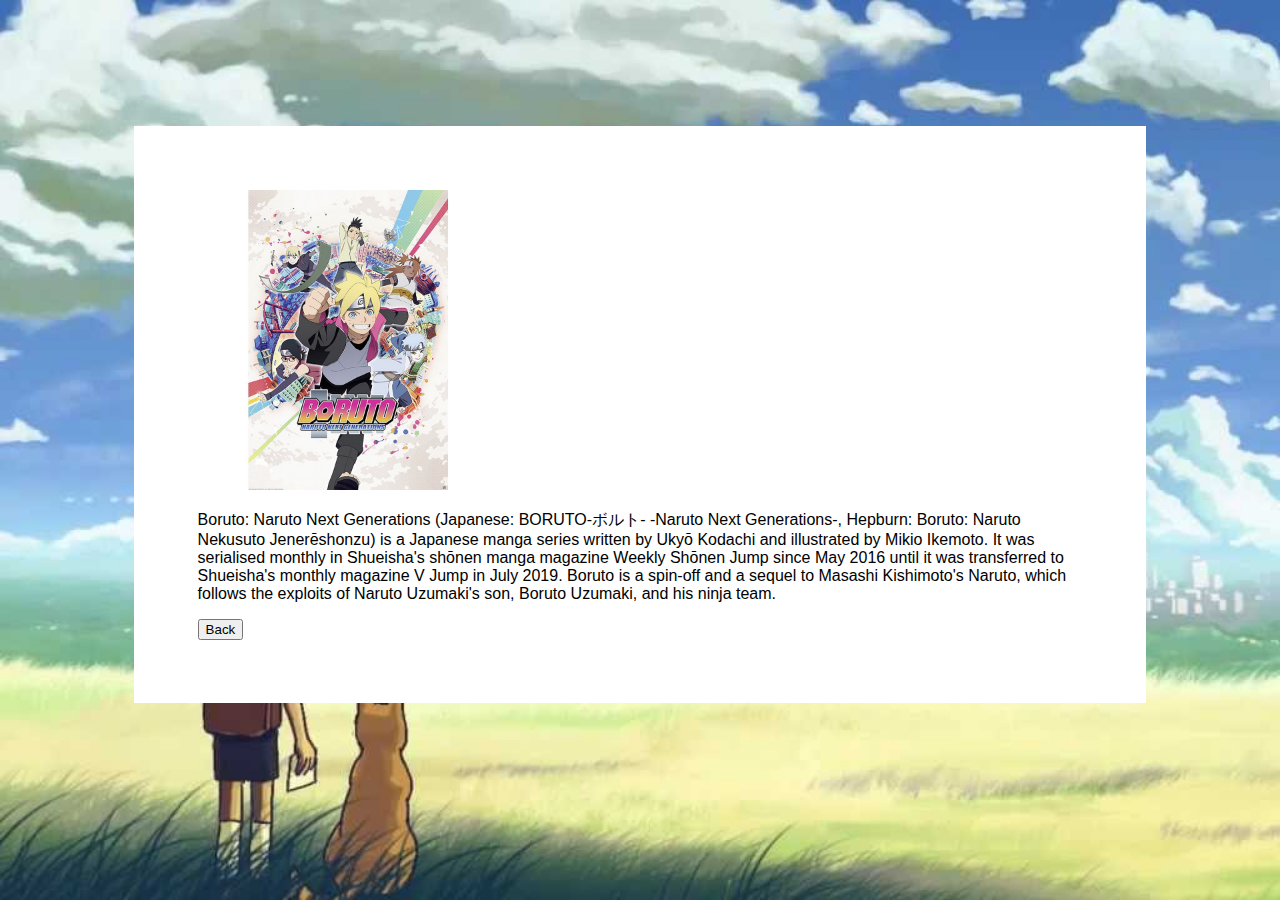
<file: boruto.html>
<!DOCTYPE html>
<html lang="en" dir="ltr">
  <head>
    <meta charset="utf-8">
    <title></title>
    <link rel="stylesheet" href="stylesheet.css"> 
  </head>
  <body>
    <div id="content">
      <img alt="Boruto" src="Boruto.jpg" height="300px" weidth="900px" >
      <p>Boruto: Naruto Next Generations (Japanese: BORUTO-ボルト- -Naruto Next Generations-, Hepburn: Boruto: Naruto Nekusuto Jenerēshonzu) is a Japanese manga series written by Ukyō Kodachi and illustrated by Mikio Ikemoto. It was serialised monthly in Shueisha's shōnen manga magazine Weekly Shōnen Jump since May 2016 until it was transferred to Shueisha's monthly magazine V Jump in July 2019. Boruto is a spin-off and a sequel to Masashi Kishimoto's Naruto, which follows the exploits of Naruto Uzumaki's son, Boruto Uzumaki, and his ninja team.</p>
      <div id="back-button">
        <a href="index.html"><button>Back</button></a>
      </div>
    </body>
</html>
</file>
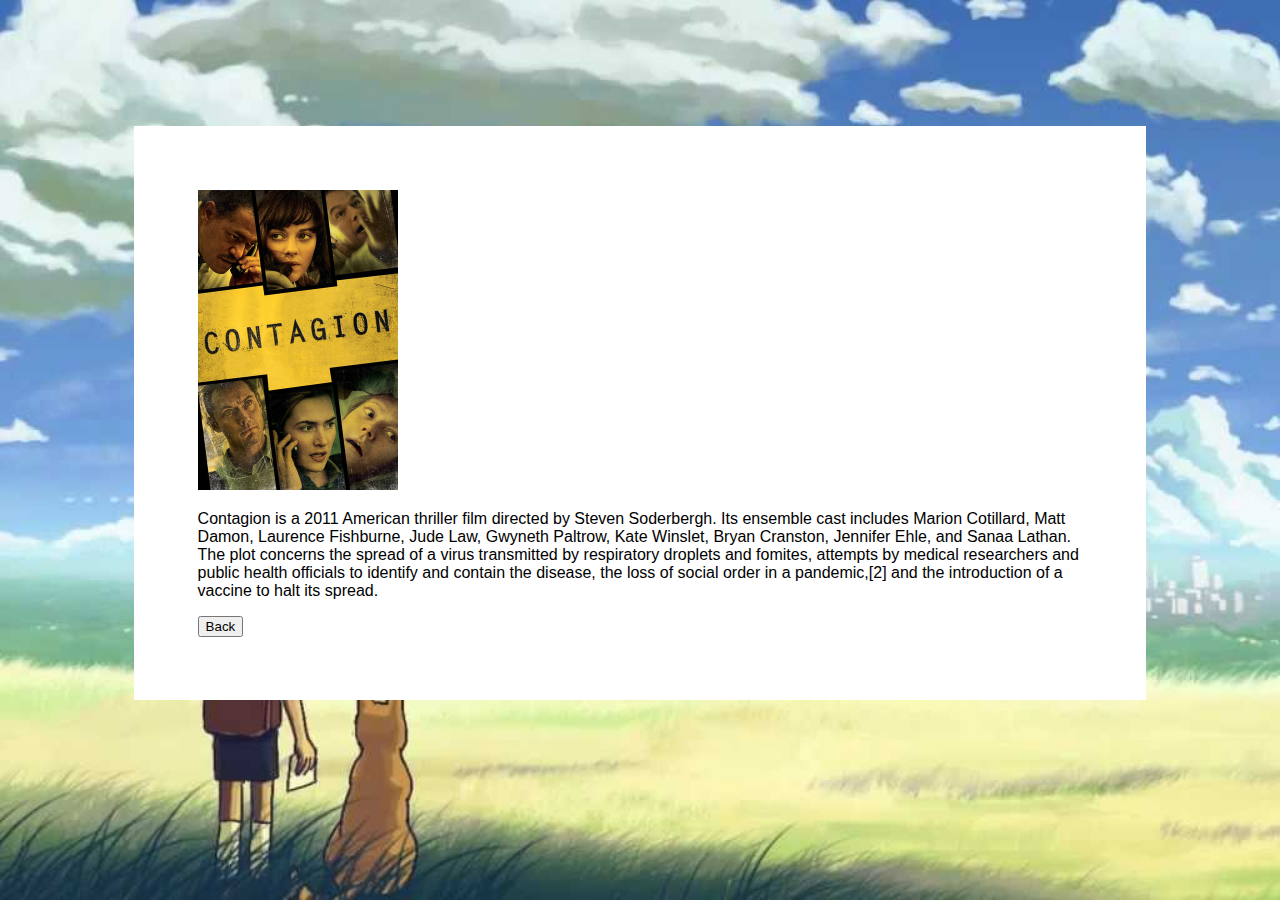
<file: contagion.html>
<!DOCTYPE html>
<html lang="en" dir="ltr">
  <head>
    <meta charset="utf-8">
    <title></title>
    <link rel="stylesheet" href="stylesheet.css">
  </head>
  <body>
    <div id="content">
      <img alt="Contagion" src="Contagion.jpg" height="300px" weidth="900px" >
      <p>Contagion is a 2011 American thriller film directed by Steven Soderbergh. Its ensemble cast includes Marion Cotillard, Matt Damon, Laurence Fishburne, Jude Law, Gwyneth Paltrow, Kate Winslet, Bryan Cranston, Jennifer Ehle, and Sanaa Lathan. The plot concerns the spread of a virus transmitted by respiratory droplets and fomites, attempts by medical researchers and public health officials to identify and contain the disease, the loss of social order in a pandemic,[2] and the introduction of a vaccine to halt its spread.</p>
      <div id="back-button">
        <a href="index.html"><button>Back</button></a>
      </div>
  </div>
  </body>
</html>
</file>
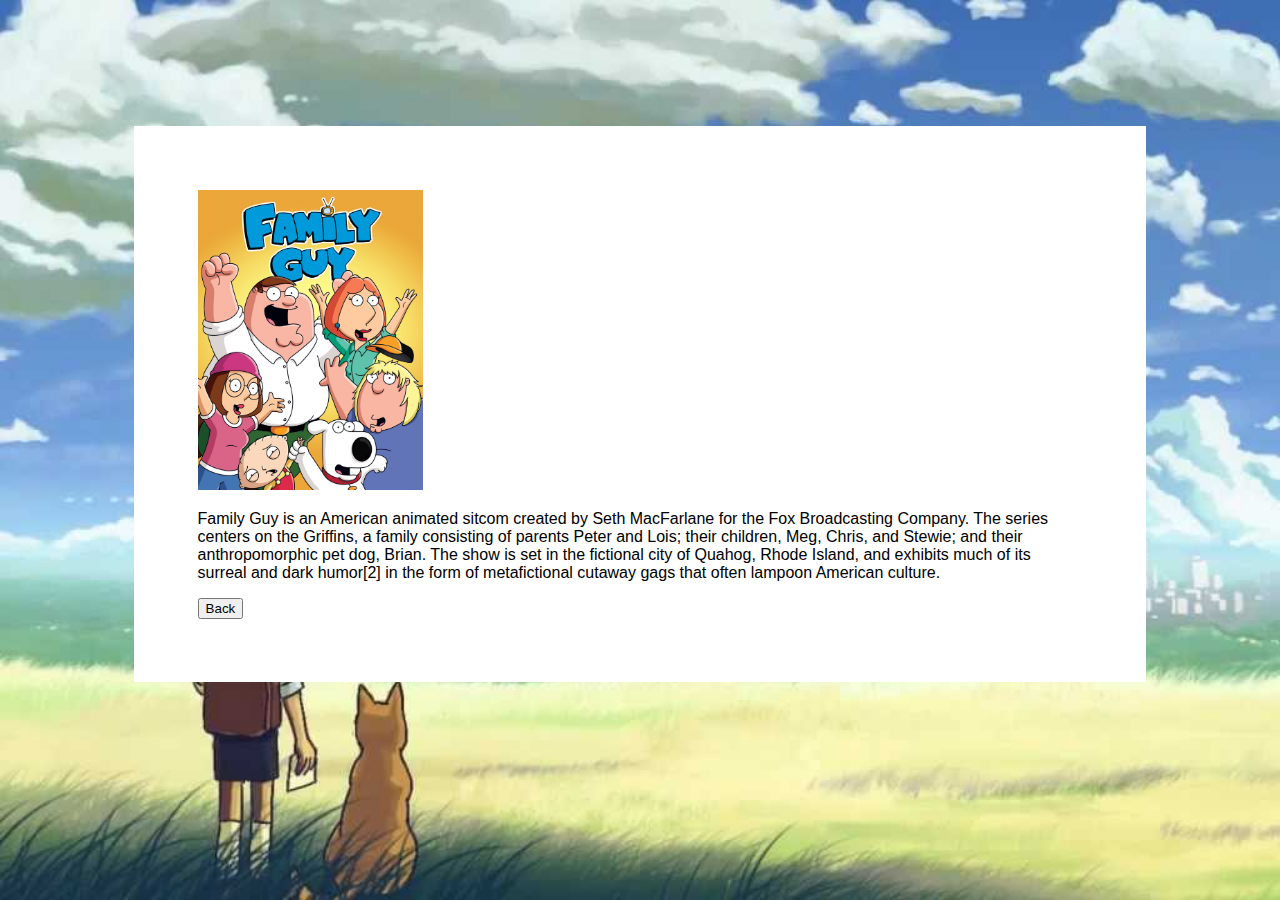
<file: family-guy.html>
<!DOCTYPE html>
<html lang="en" dir="ltr">
  <head>
    <meta charset="utf-8">
    <title></title>
    <link rel="stylesheet" href="stylesheet.css">    
  </head>
  <body>
    <div id="content">
      <img alt="Family guy" src="Family guy.jpg" height="300px" weidth="900px" >
      <p>Family Guy is an American animated sitcom created by Seth MacFarlane for the Fox Broadcasting Company. The series centers on the Griffins, a family consisting of parents Peter and Lois; their children, Meg, Chris, and Stewie; and their anthropomorphic pet dog, Brian. The show is set in the fictional city of Quahog, Rhode Island, and exhibits much of its surreal and dark humor[2] in the form of metafictional cutaway gags that often lampoon American culture.</p>
      <div id="back-button">
        <a href="index.html"><button>Back</button></a>
      </div>
    </div>
  </body>
</html>
</file>
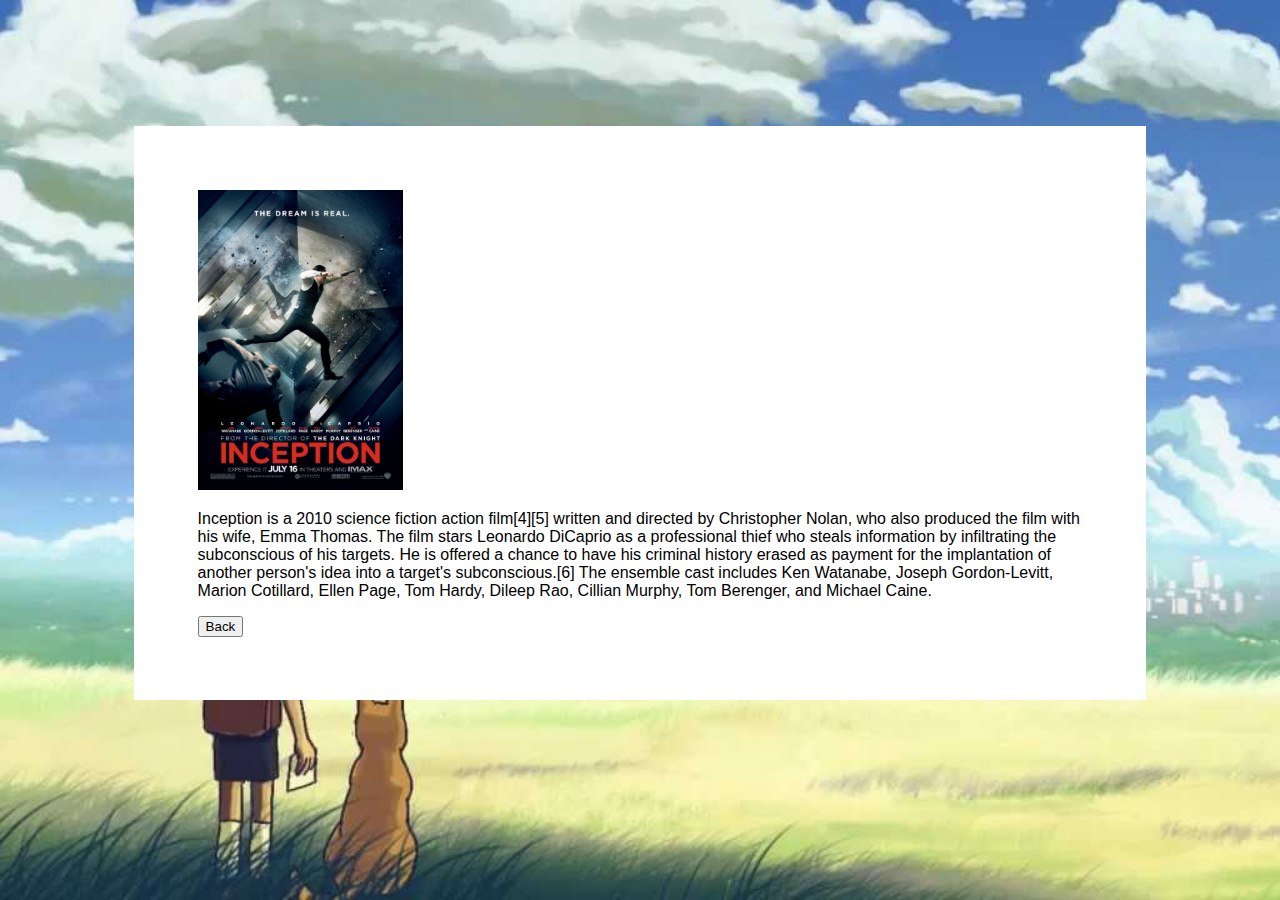
<file: inception.html>
<!DOCTYPE html>
<html lang="en" dir="ltr">
  <head>
    <meta charset="utf-8">
    <title></title>
    <link rel="stylesheet" href="stylesheet.css">
  </head>
  <body>
    <div id="content">
      <img alt="Inception" src="Inception.jpg" height="300px" weidth="900px" >
      <p>Inception is a 2010 science fiction action film[4][5] written and directed by Christopher Nolan, who also produced the film with his wife, Emma Thomas. The film stars Leonardo DiCaprio as a professional thief who steals information by infiltrating the subconscious of his targets. He is offered a chance to have his criminal history erased as payment for the implantation of another person's idea into a target's subconscious.[6] The ensemble cast includes Ken Watanabe, Joseph Gordon-Levitt, Marion Cotillard, Ellen Page, Tom Hardy, Dileep Rao, Cillian Murphy, Tom Berenger, and Michael Caine.</p>
      <div id="back-button">
        <a href="index.html"><button>Back</button></a>
      </div>
  </div>
  </body>
</html>
</file>
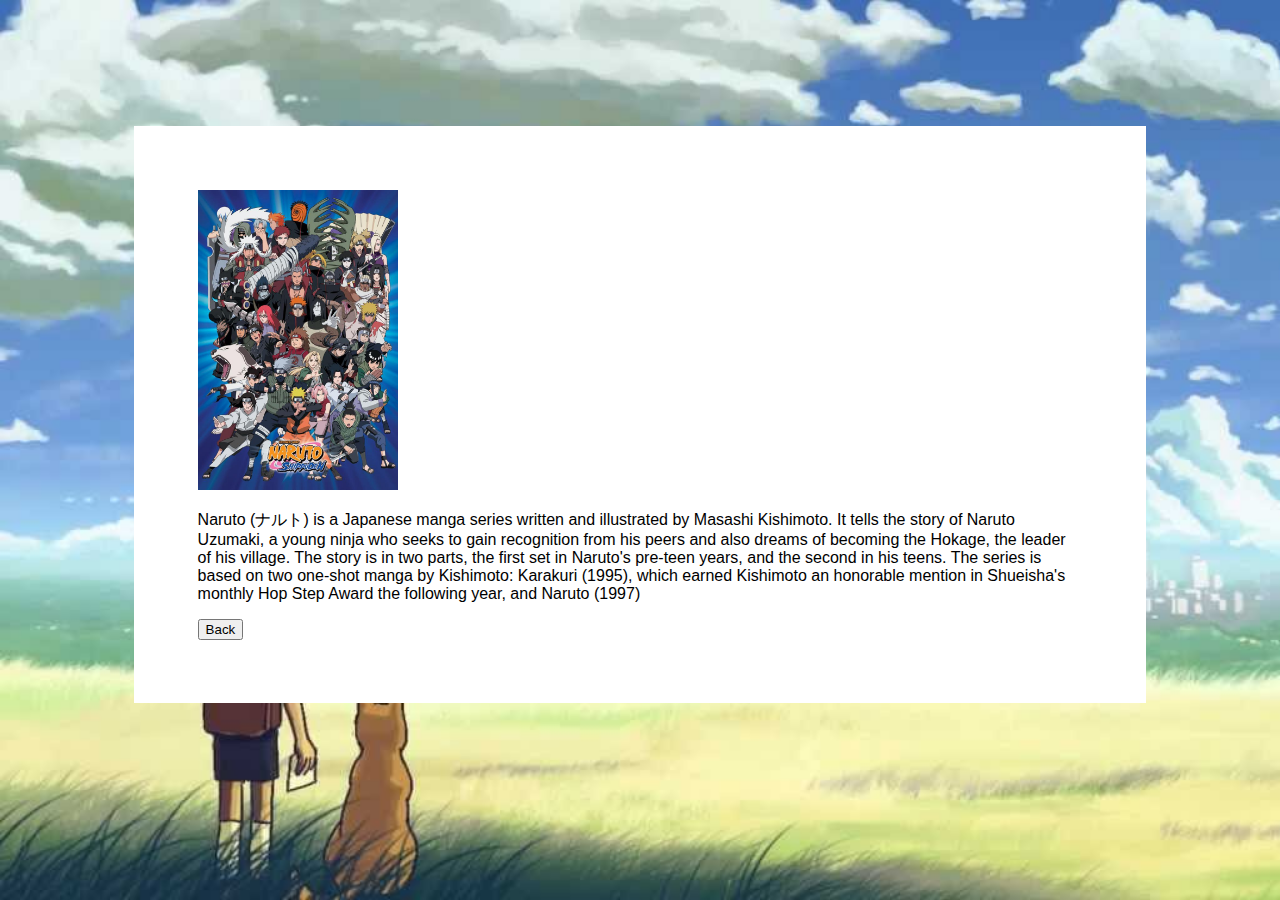
<file: naruto.html>
<!DOCTYPE html>
<html lang="en" dir="ltr">
  <head>
    <meta charset="utf-8">
    <title></title>
    <link rel="stylesheet" href="stylesheet.css">
  </head>
  <body>
    <div id="content">
      <img alt="Naruto Shippuden" src="Naruto.jpeg" height="300px" weidth="900px" >
      <p>Naruto (ナルト) is a Japanese manga series written and illustrated by Masashi Kishimoto. It tells the story of Naruto Uzumaki, a young ninja who seeks to gain recognition from his peers and also dreams of becoming the Hokage, the leader of his village. The story is in two parts, the first set in Naruto's pre-teen years, and the second in his teens. The series is based on two one-shot manga by Kishimoto: Karakuri (1995), which earned Kishimoto an honorable mention in Shueisha's monthly Hop Step Award the following year, and Naruto (1997)</p>
      <div id="back-button">
        <a href="index.html"><button>Back</button></a>
      </div>
  </div>
  </body>
</html>
</file>
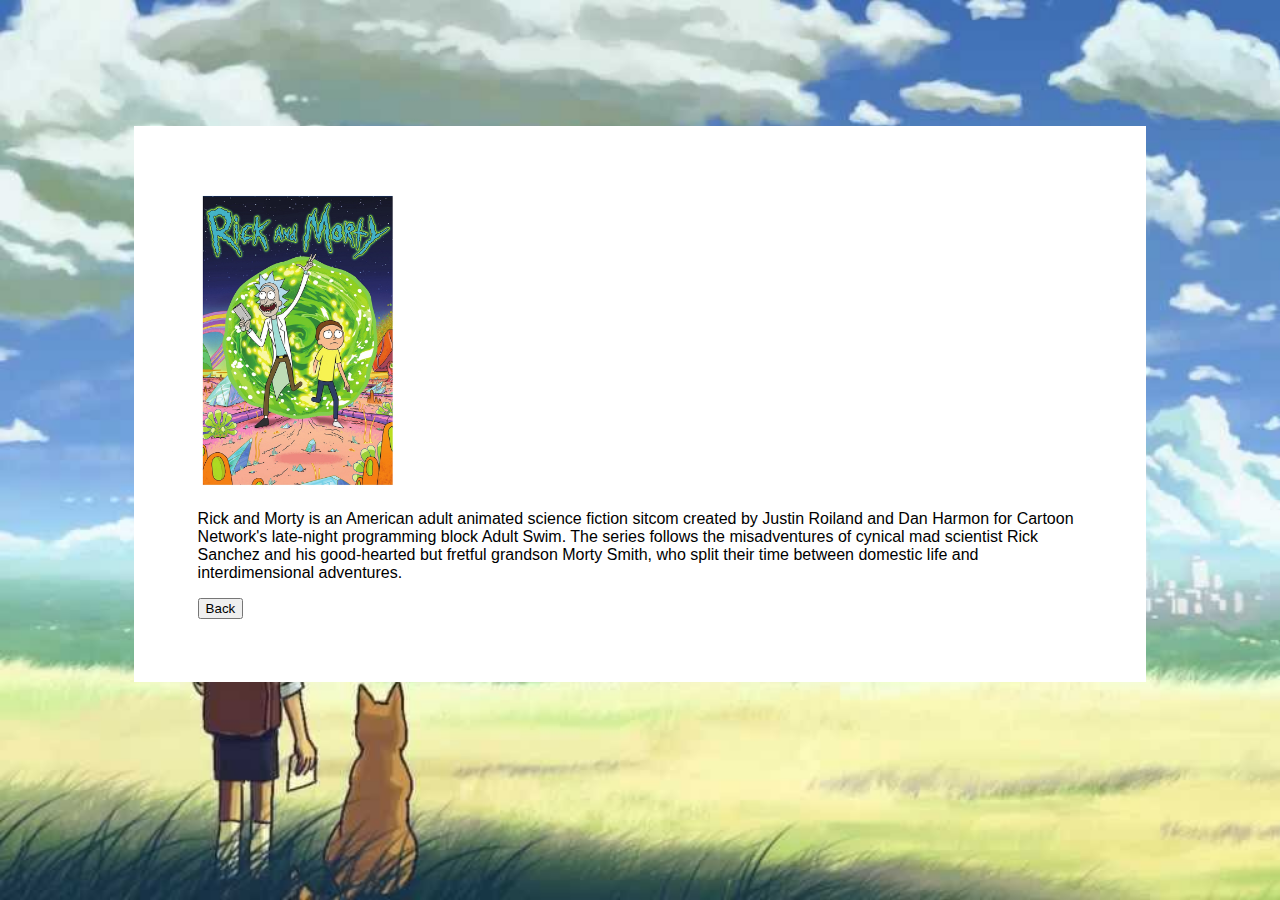
<file: rick-and-morty.html>
<!DOCTYPE html>
<html lang="en" dir="ltr">
  <head>
    <meta charset="utf-8">
    <title></title>
    <link rel="stylesheet" href="stylesheet.css"> 
  </head>
  <body>
    <div id="content">
      <img alt="Rick and Morty" src="Rick and morty.jpg" height="300px" weidth="900px" >
      <p>Rick and Morty is an American adult animated science fiction sitcom created by Justin Roiland and Dan Harmon for Cartoon Network's late-night programming block Adult Swim. The series follows the misadventures of cynical mad scientist Rick Sanchez and his good-hearted but fretful grandson Morty Smith, who split their time between domestic life and interdimensional adventures.</p>
      <div id="back-button">
        <a href="index.html"><button>Back</button></a>
      </div>

    </div>
  </body>
</html>
</file>
<file: stylesheet.css>
body{

    background-image: url("background.jpg");
    background-repeat: no-repeat;
    background-size: cover;
    background-attachment: fixed;
    font-family: -apple-system, BlinkMacSystemFont, 'Segoe UI', Roboto, Oxygen, Ubuntu, Cantarell, 'Open Sans', 'Helvetica Neue', sans-serif;
    /* background-position: center; */

  }
  #content{
        background-color: white;
        /* background-image: url("Naruto.jpeg"); */
        position: relative;
        z-index: 1;
        /* opacity : 0.8; */
        padding: 5%;
        margin: 10%;
  }
</file>
